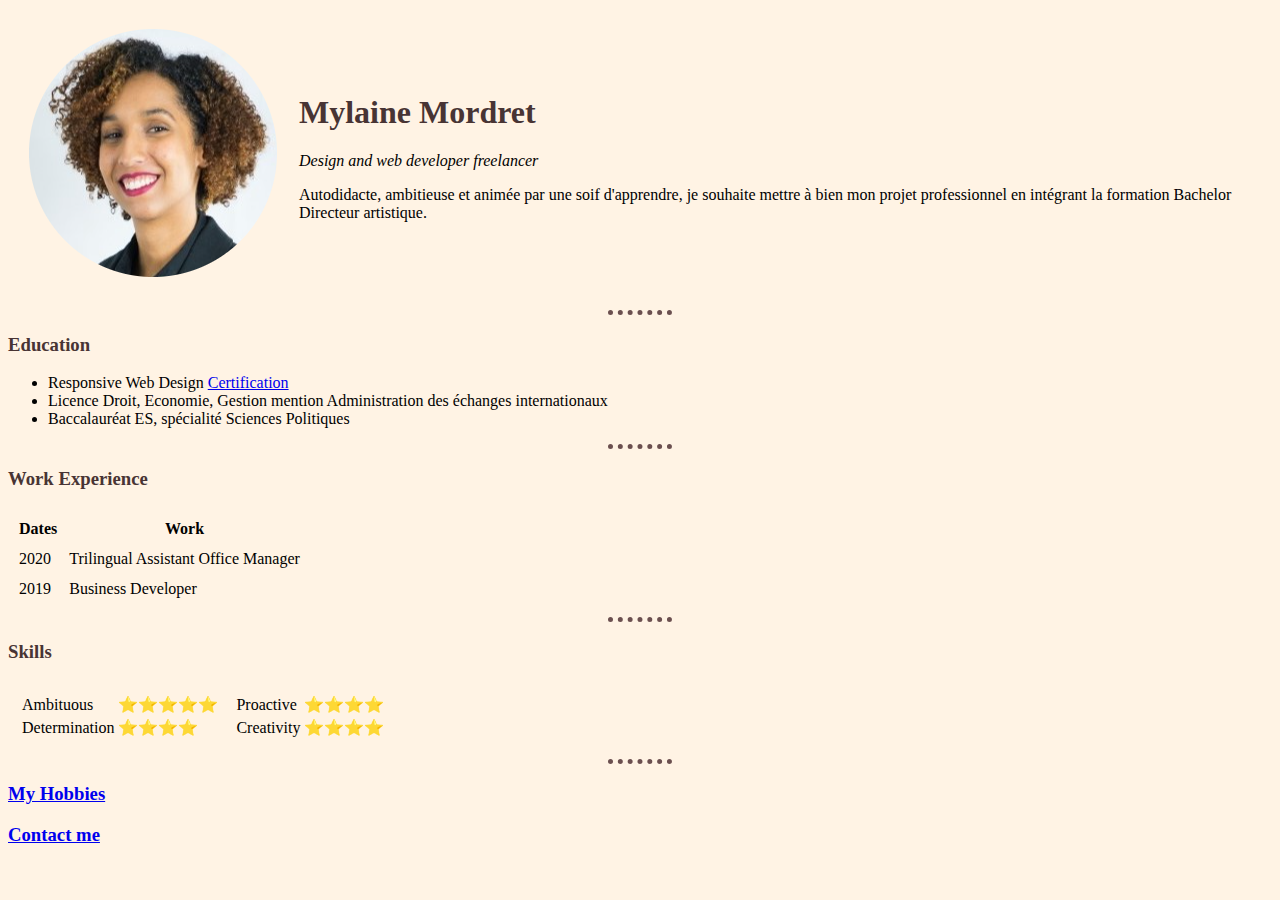
<file: index.html>
<!DOCTYPE html>
<html lang="en">

<head>
    <meta charset="UTF-8">
    <meta name="viewport" content="width=device-width, initial-scale=1.0">
    <title>Mylaine's Personal Site</title>
    <link rel="stylesheet" href="./css/styles.css">
</head>

<body>
    <table cellspacing="20">
        <tr>
            <td><img src="./Images/Image1-modified.png" alt="mylaine profile picture"></td>
            <td>
                <h1>Mylaine Mordret</h1>
                <p><em>Design and web developer freelancer</em></p>
                <p>Autodidacte, ambitieuse et animée par une soif d'apprendre, je souhaite mettre à bien mon projet
                    professionnel en intégrant la formation Bachelor Directeur artistique.</p>
            </td>
        </tr>
    </table>
    <hr>
    <h3>Education</h3>
    <ul>
        <li>Responsive Web Design <a
                href="https://www.freecodecamp.org/certification/mylaine-m/responsive-web-design">Certification</a></li>
        <li>Licence Droit, Economie, Gestion mention
            Administration des échanges internationaux</li>
        <li> Baccalauréat ES, spécialité Sciences
            Politiques
        </li>
    </ul>
    <hr>
    <h3>Work Experience</h3>
    <table cellspacing="10">
        <thead>
            <th>Dates</th>
            <th>Work</th>
        </thead>
        <tbody>
            <tr>
                <td>2020</td>
                <td>Trilingual Assistant Office Manager</td>
            </tr>
            <tr>
                <td>2019</td>
                <td>Business Developer</td>
            </tr>
        </tbody>
    </table>
    <hr>
    <h3>Skills</h3>
    <table cellspacing="10">  
        <tr>
            <td>
                <table>
                    <tr>
                        <td>Ambituous</td>
                        <td>⭐⭐⭐⭐⭐</td>
                    </tr>
                    <tr>
                        <td>Determination</td>
                        <td>⭐⭐⭐⭐</td>
                    </tr>
                </table>
            </td>
            <td>
                <table>
                    <tr>
                        <td>Proactive</td>
                        <td>⭐⭐⭐⭐</td>
                    </tr>
                    <tr>
                        <td>Creativity</td>
                        <td>⭐⭐⭐⭐</td>
                    </tr>
                </table>
            </td>
        </tr>
    </table>
    <hr>
    <h3><a href="./hobbies.html">My Hobbies</a></h3>
    <h3><a href="./contact.html">Contact me</a></h3>
</body>

</html>
</file>
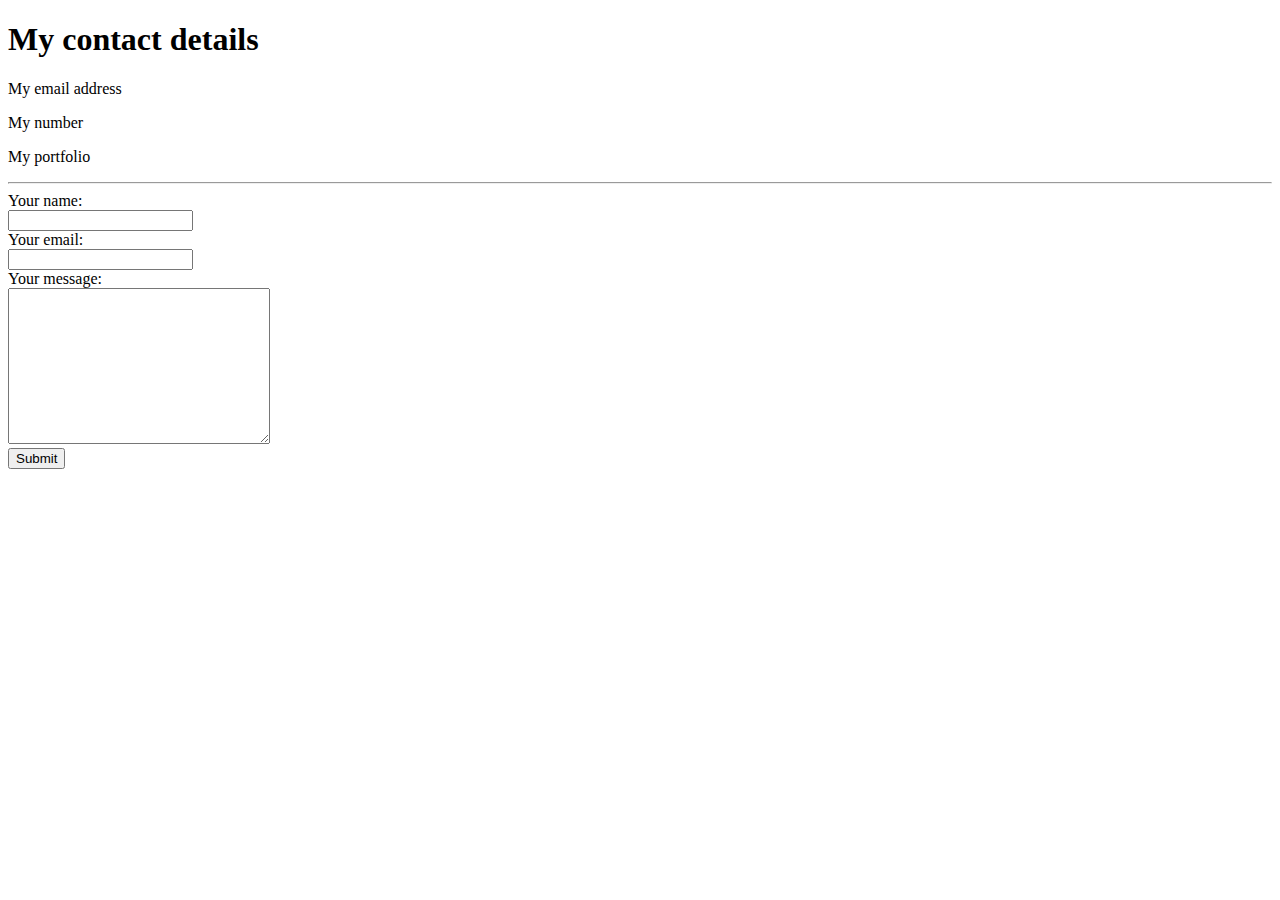
<file: contact.html>
<!DOCTYPE html>
<html lang="en">

<head>
    <meta charset="UTF-8">
    <meta name="viewport" content="width=device-width, initial-scale=1.0">
    <title>My contact</title>
</head>

<body>
    <h1>My contact details</h1>
    <p>My email address</p>
    <p>My number</p>
    <p>My portfolio</p>
<hr>
    <form action="mailto:mylainemordretpro@gmail.com" method="post" enctype="text/plain">
        <label for="">Your name:</label><br>
        <input type="text" name="yourName" id=""><br>
        <label for="">Your email:</label><br>
        <input type="email" name="yourEmail" id=""><br>
        <label for="">Your message:</label><br>
        <textarea name="yourMessage" id="" cols="30" rows="10"></textarea><br>
        <input type="submit" >
    </form>
</body>

</html>
</file>
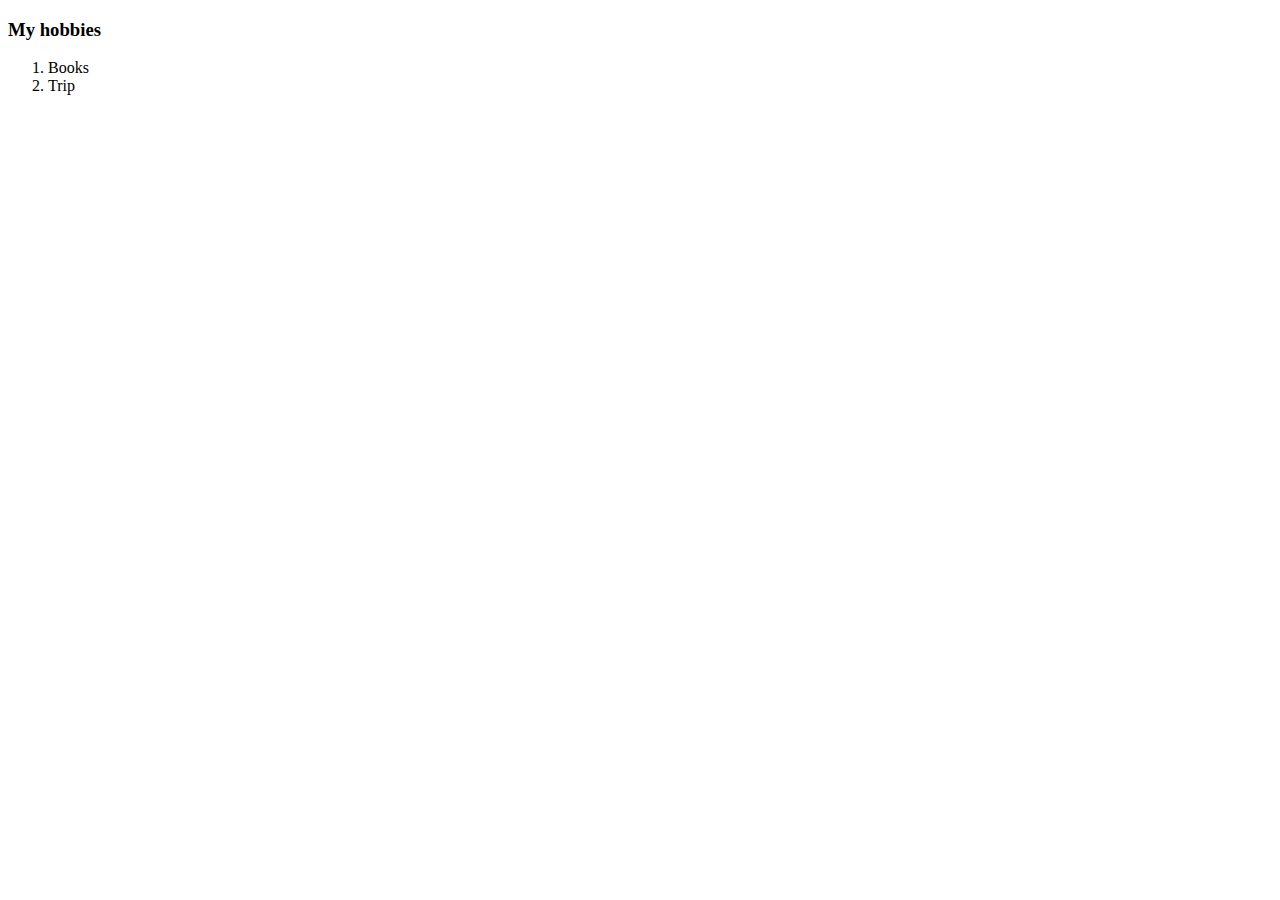
<file: hobbies.html>
<!DOCTYPE html>
<html lang="en">
<head>
    <meta charset="UTF-8">
    <meta name="viewport" content="width=device-width, initial-scale=1.0">
    <title>My Hobbies</title>
</head>
<body>
    <h3>My hobbies</h3>
    <ol>
        <li>Books</li>
        <li>Trip</li>
    </ol>
</body>
</html>
</file>
<file: css/styles.css>
body {
	background-color: #fff3e4;
}
hr {
	border-style: dotted none none;
	width: 5%;
	border-width: 5px;
	border-color: #6b4f4f;
}
h1, h3 {
    color: #483434;
}
</file>
